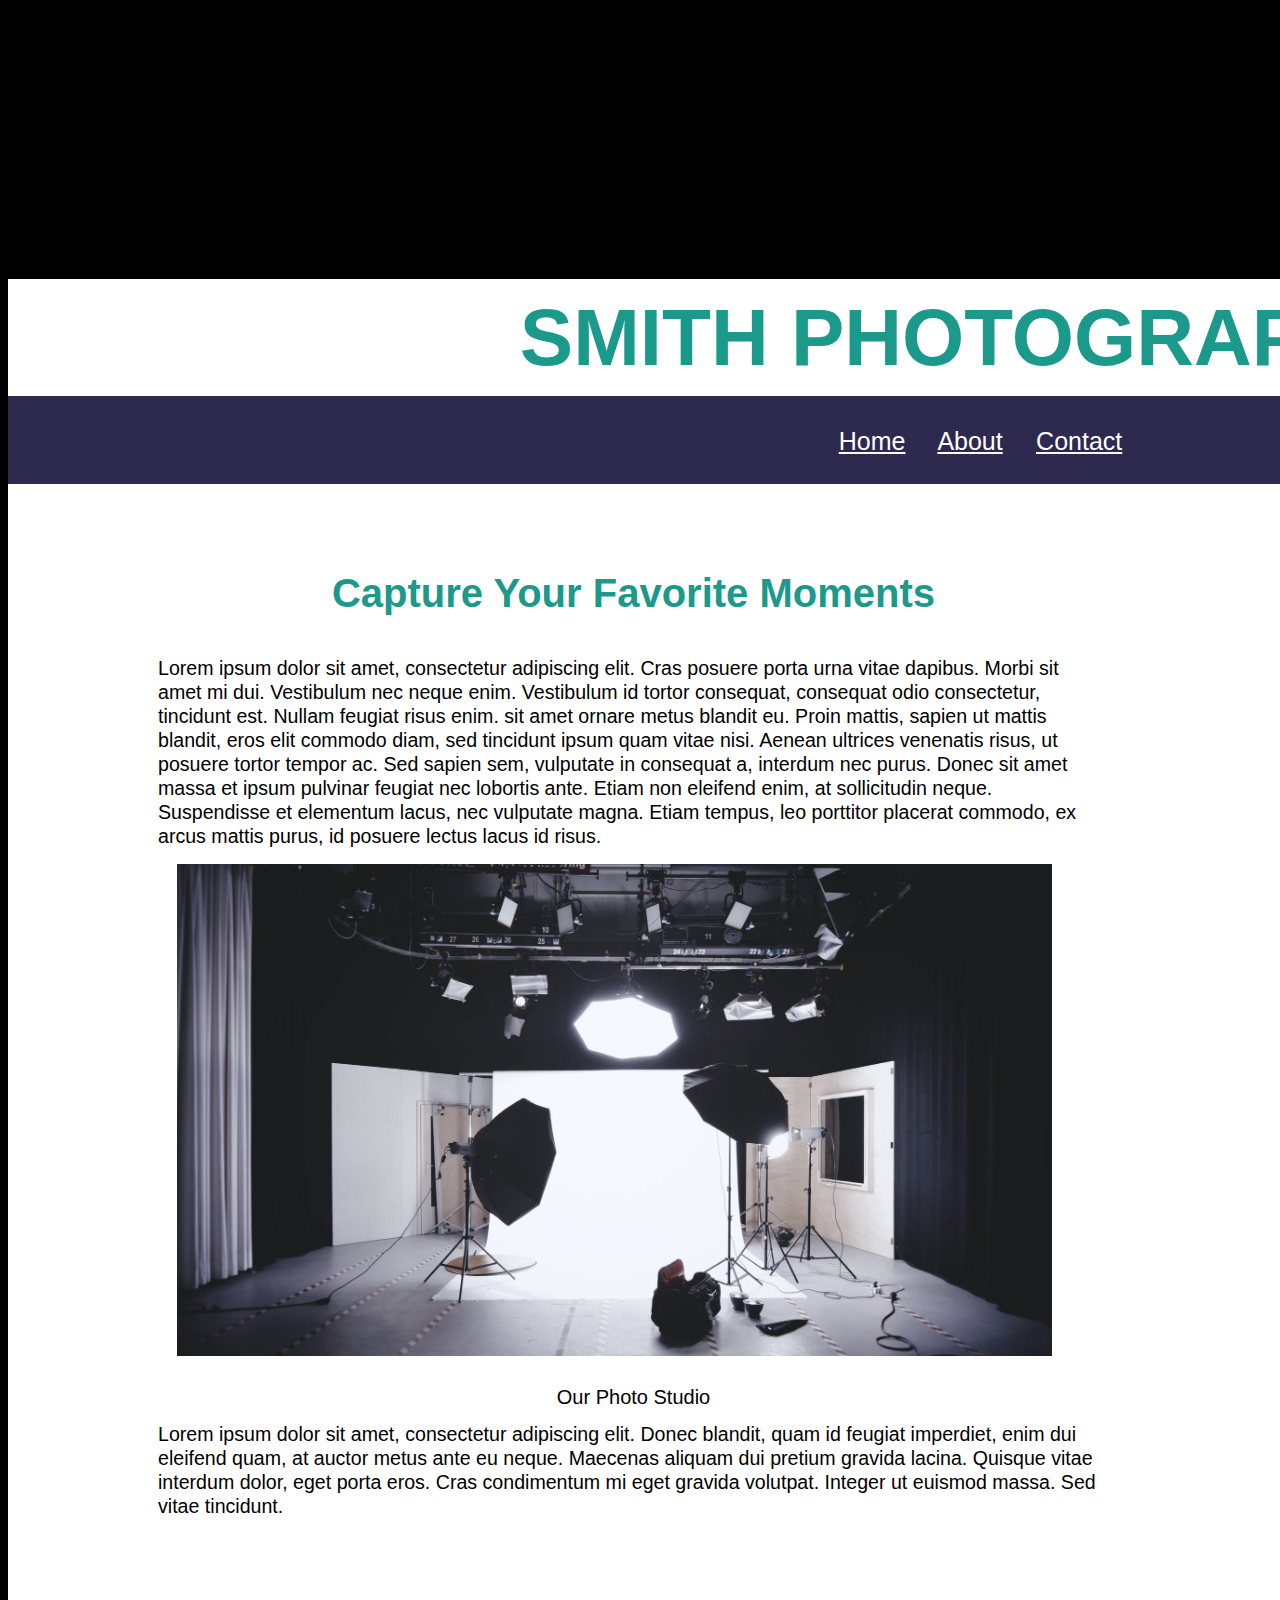
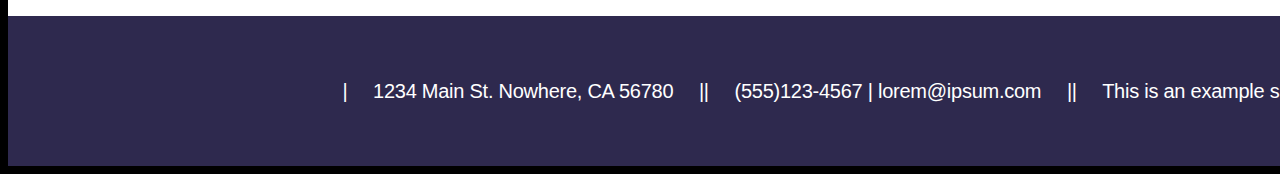
<file: index.html>
<!doctype html>

<html lang="en">
	<head>
		<meta charset="utf-8">

		<title>Module 6 Practical</title>
		<meta name="description" content="Module 6 practical example">
		<link rel="stylesheet" href="styles.css">

	</head>

	<body>
		<div id="content">
			<div id="title" class="layout"><span>SMITH PHOTOGRAPHY</span></div>
			<div id="nav" class="layout">
				<span>
					<a href="index.html">Home</a>
					&ensp;&nbsp;
					<a href="about.html">About</a>
					&ensp;&nbsp;
					<a href="contact.html">Contact</a>
				</span>
			</div>
			<div id="body" class="layout">
				<div id="capture">
					<p>Capture Your Favorite Moments</p>
					<p>Lorem ipsum dolor sit amet, consectetur adipiscing elit. Cras posuere porta urna vitae dapibus. Morbi sit amet mi dui. Vestibulum nec neque enim. Vestibulum id tortor consequat, consequat odio consectetur, tincidunt est. Nullam feugiat risus enim. sit amet ornare metus blandit eu. Proin mattis, sapien ut mattis blandit, eros elit commodo diam, sed tincidunt ipsum quam vitae nisi. Aenean ultrices venenatis risus, ut posuere tortor tempor ac. Sed sapien sem, vulputate in consequat a, interdum nec purus. Donec sit amet massa et ipsum pulvinar feugiat nec lobortis ante. Etiam non eleifend enim, at sollicitudin neque. Suspendisse et elementum lacus, nec vulputate magna. Etiam tempus, leo porttitor placerat commodo, ex arcus mattis purus, id posuere lectus lacus id risus.</p>
					<img src="images/photo-studio.jpeg" alt="photo studio">
					<p>Our Photo Studio</p>
					<p>Lorem ipsum dolor sit amet, consectetur adipiscing elit. Donec blandit, quam id feugiat imperdiet, enim dui eleifend quam, at auctor metus ante eu neque. Maecenas aliquam dui pretium gravida lacina. Quisque vitae interdum dolor, eget porta eros. Cras condimentum mi eget gravida volutpat. Integer ut euismod massa. Sed vitae tincidunt.</p>
				</div>
				<div id="photographers">
					<p>Our Photographers</p>
					<img src="images/woman-photo.jpeg" alt="woman with a camer to her eye">
					<p>Alice Smith</p>
					<img src="images/man-photo.jpeg" alt="man with a camer to his eye">
					<p>Zach Smith</p>
				</div>
			</div>
			<div id="footer" class="layout">
				<span>
					|
					&ensp;&nbsp;
					1234 Main St. Nowhere, CA 56780
					&ensp;&nbsp;
					||
					&ensp;&nbsp;
					(555)123-4567 | lorem@ipsum.com
					&ensp;&nbsp;
					||
					&ensp;&nbsp;
					This is an example site for educational purposes only.
					&ensp;&nbsp;
					|
				</span>
			</div>
		</div>
	</body>
</html>
</file>
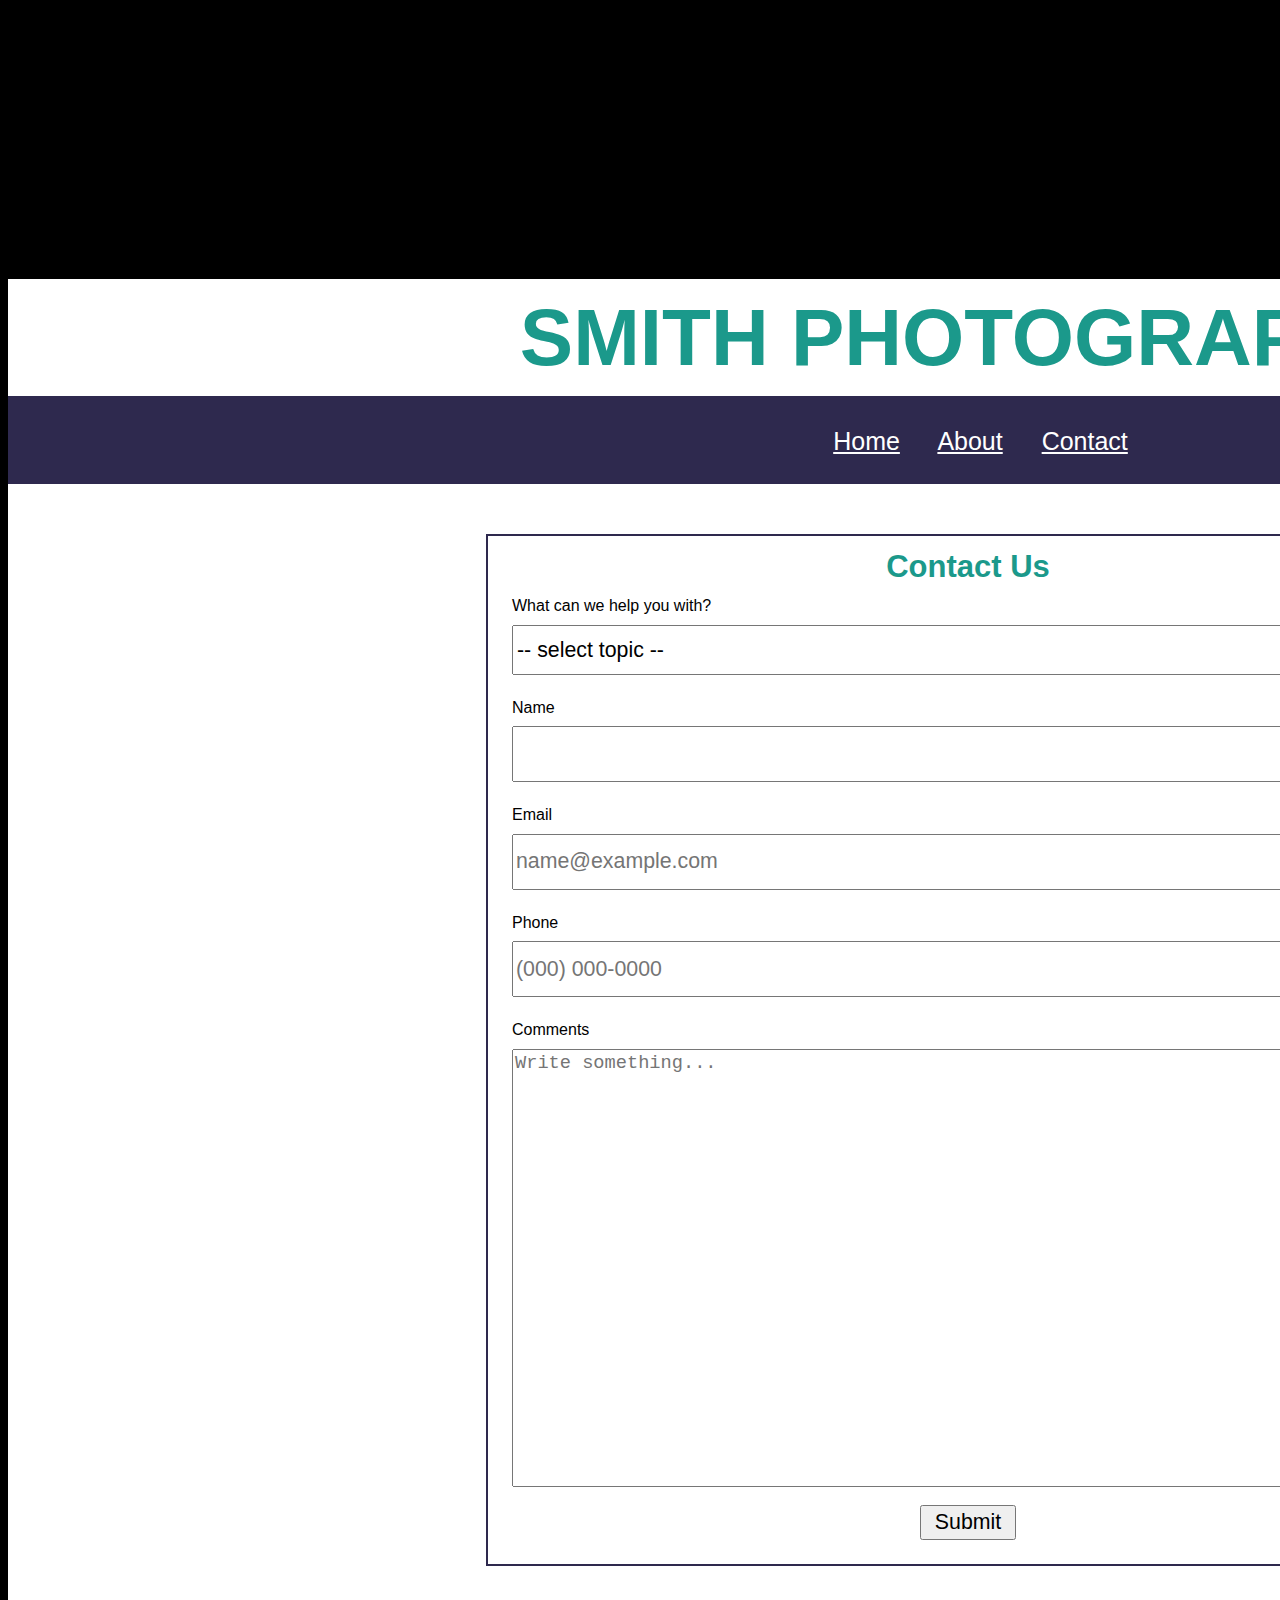
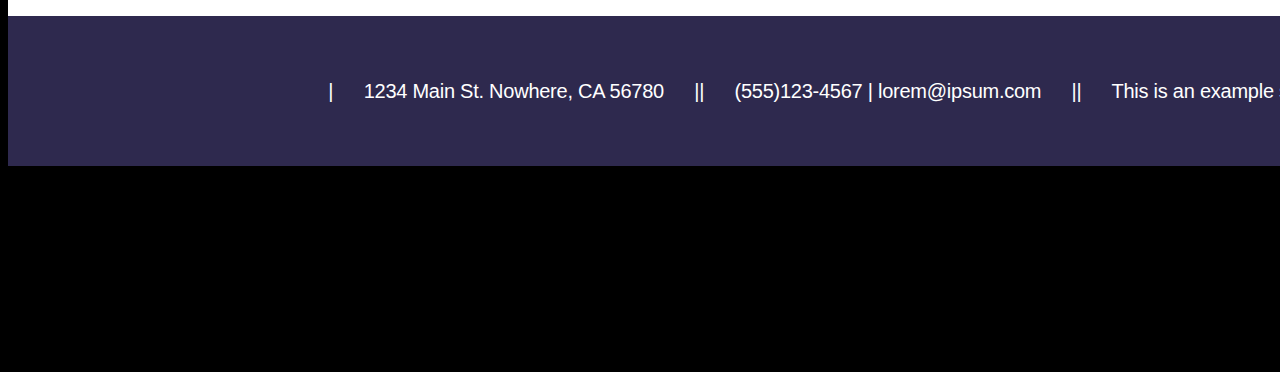
<file: contact.html>
<!doctype html>

<html lang="en">
	<head>
		<meta charset="utf-8">

		<title>Module 6 Practical</title>
		<meta name="description" content="Module 6 practical example">
		<link rel="stylesheet" href="styles.css">

	</head>

	<body id="contact">
		<div id="content">
			<div id="title" class="layout"><span>SMITH PHOTOGRAPHY</span></div>
			<div id="nav" class="layout"><span>
				<a href="index.html">Home</a>
				&emsp;
				<a href="about.html">About</a>
				&emsp;
				<a href="contact.html">Contact</a>
			</span></div>
			<div id="contactBody" class="layout">
				<form id="contactForm" action="contactForm.php" method="post" enctype="text/plain">
					<p>Contact Us</p>
					<label for="contactType">What can we help you with?</label>
					<br/>
					<select id="contactType" name="contactType" size="1" required>
						<option value="" disabled selected>-- select topic --</option>
						<option value="Service">Service Request</option>
						<option value="Reschedule">Reschedule</option>
						<option value="Cancelation">Cancellation</option>
						<option value="Feedback">Feedback</option>
						<option value="Inquiry">General Inquiry</option>
					</select>
					<br/>
					<label for="name">Name</label>
					<br/>
					<input type="text" id="name" name="name" maxlength="25" required/>
					<label for="email">Email</label>
					<br/>
					<input type="email" id="email" name="email"  placeholder="name@example.com" required/>
					<label for="phone">Phone</label>
					<br/>
					<input type="tel" id="phone" name="phone" maxlength="10" placeholder="(000) 000-0000" pattern="[0-9]{10}" required/>
					<label for="comments">Comments</label>
					<br/>
					<textarea id="comments" name="comments" placeholder="Write something..." required></textarea>
					<input type="submit" id="submit" name="submit" value="Submit"/>
				</form>
			</div>
			<div id="footer" class="layout"><span>
				|
				&emsp;
				1234 Main St. Nowhere, CA 56780
				&emsp;
				||
				&emsp;
				(555)123-4567 | lorem@ipsum.com
				&emsp;
				||
				&emsp;
				This is an example site for educational purposes only.
				&emsp;
				|
			</span></div>
		</div>
	</body>
</html>
</file>
<file: styles.css>
body {
		font-family: Arial, Helvetica, sans-serif;
		margin-top: 279px;
		background-color: #000000;
		text-align: center;
	}

	#content {
		display: grid;
		grid-template-columns: 100%;
		grid-auto-rows: 117px 88px auto 150px;
		width: 1920px;
		height: 1487px;
		margin: 0 auto;
	}

	#content div {background: #ffffff;}

	#content #nav {
		background: rgb(46, 41, 78);
		color: white;
	}

	#content #footer {
		background: rgb(46, 41, 78);
		color: white;
	}

	#title span {
		font-size: 80px;
		color: rgb(27, 153, 139);
		font-weight: bold;
		letter-spacing: 0px;
		display: block;
		line-height: 117px;
		text-align: center;
	}

	#nav span {
		font-size: 25px;
		display: block; 
		line-height: 91px;
		text-align: center;
		padding-left: 25px;
	}

	#body {
		display: grid;
		grid-template-columns: 1251px auto;
	}

	#capture {text-align: center;}

	#capture p:nth-of-type(1) {
		font-size: 30pt;
		font-weight: bold;
		color: rgb(27, 153, 139);
		padding-top: 47px;
	}

	#capture p:nth-of-type(2) {
		text-align: left;
		font-size: 14.7pt;
		width: 930px;
		margin-left: 150px;
		font-weight: 100;
		line-height: 24px;
	}

	#capture p:nth-of-type(3) {
		font-size: 20px;
		width: 919px;
		margin: auto;
		font-weight: 100;
		padding: 26px 0 13px 0;
	}

	#capture p:nth-of-type(4) {
		text-align: left;
		font-size: 14.7pt;
		width: 940px;
		margin-left: 150px;
		margin-top: 0px;
		font-weight: 100;
		line-height: 24px;
	}

	#capture img {
		width: 875px;
		margin-left: -38px;
		margin-top: -4px;
	}

	#photographers {
		border: 4px solid black;
		margin-left: 243px;
		margin-top: 68px;
		height: 854px;
		width: 349px;
		text-align: center;
		background-color: #ffffff;
	}

	#photographers p {
		font-size: 20.5px;
		font-weight: 500;
	}
	
	#photographers p:nth-of-type(1) {
		font-size: 30px;
		width: 300px;
		margin: auto;
		color: rgb(27, 153, 139);
		font-weight: bold;
		padding-top: 13px;
	}

	#photographers p:nth-of-type(2) {margin-bottom: 5px;}

	#photographers p:nth-of-type(3) {padding-top: 1px;}

	#photographers img {
		padding-top: 31px;
		width: 313px;
		height: 312px;
	}

	#footer span {
		font-size: 20px;
		display: block;
		line-height: 150px;
		text-align: center;
		letter-spacing: -0.25px;
	}

	a {color: inherit;}



	/********************************CONTACT PAGE SPECIFIC********************************/

	#contactBody {text-align: center;}

	#contactForm {
		text-align: left;
		width: 50%;
		height: 1028px;
		margin: 50px auto;
		border: 2px solid rgb(46, 41, 78);;
	}
	
	#contactForm p {
		text-align: center;
		font-size: 31px;
		margin: auto;
		color: rgb(27, 153, 139);
		font-weight: bold;
		padding: 12.5px;
	}

	label {padding: 0 2.5%;}

	select, input {
		font-size: 16pt;
		height: 50px;
		width: 95%;
		margin: 1% 0 2.5% 2.5%;
	}

	textarea { 
		margin: 1% 0 2.5% 2.5%;
		width: 95%;
		height: 42%;
		resize: none;
		font-size: 14pt;
	}
	
	#submit {
		font-size: 16pt;
		margin: -1% 0 45% 45%;
		width: 10%;
		height: 35px;
		}


/*work on formatting text area*/
</file>
